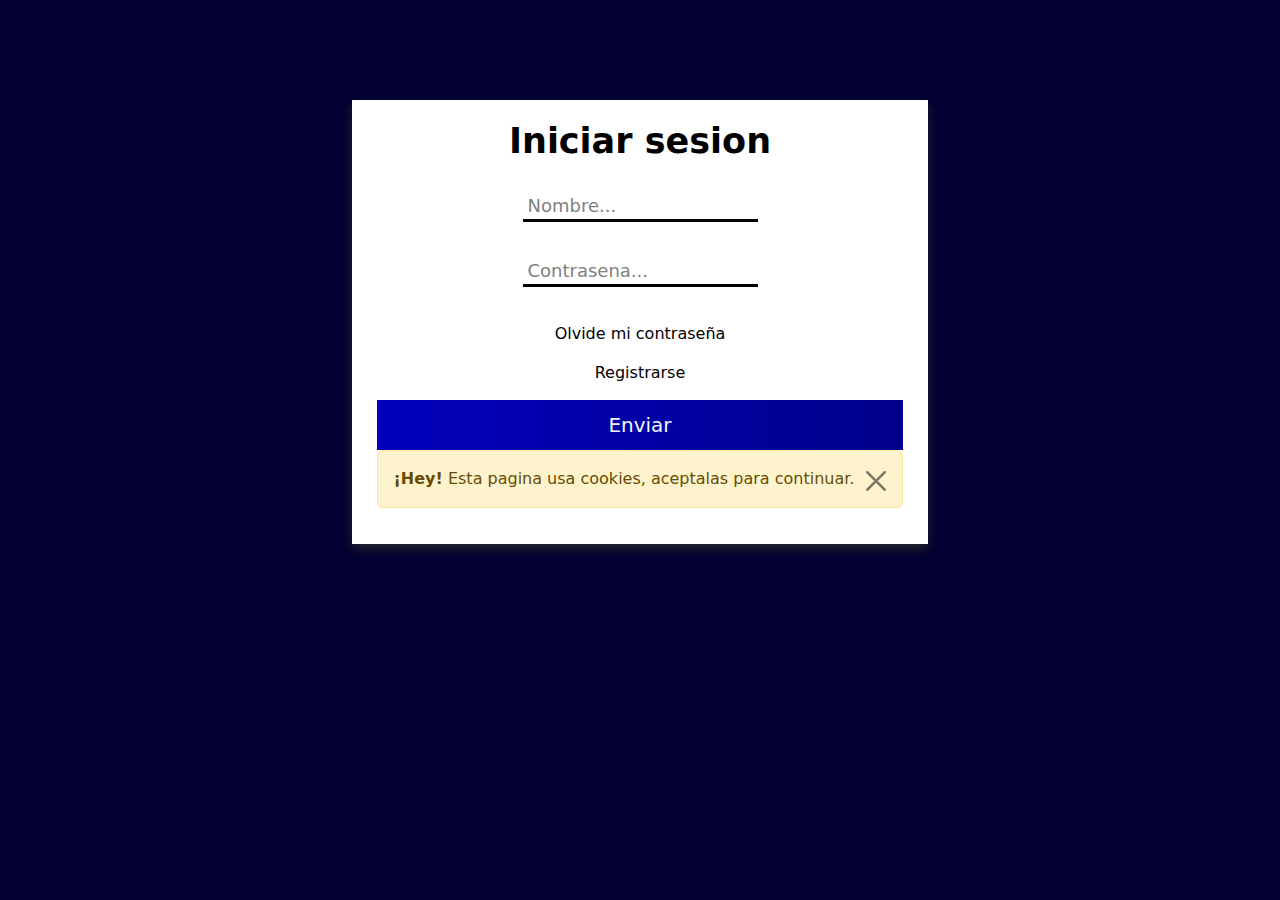
<file: PartidosTV/SeccionesHTML/SeccionLogeo.html>
<!DOCTYPE html>
<html lang="en">
<head>
    <meta charset="UTF-8">
    <meta name="viewport" content="width=device-width, initial-scale=1.0">
    <link rel="stylesheet" href="../Assets/bootstrap-5.3.3-dist/css/bootstrap.min.css">
    <link rel="stylesheet" href="../CascadasEstilos/SeccionLogeo.css">
    <title>Document</title>
</head>
<body>
    <form action="">
        <h1 class="title">Iniciar sesion</h1>
        <label for="">
            <input placeholder="Nombre..." type="text" id="Nombre">
        </label>
        <label for="">
            <input placeholder="Contrasena..." type="password" id="Contrasena">
        </label>
        <a href="#" class="link">Olvide mi contraseña</a>
        <a href="#" class="link">Registrarse</a>
        <button class="button">Enviar</button>
        <div class="alert alert-warning alert-dismissible fade show" role="alert">
            <strong>¡Hey!</strong> Esta pagina usa cookies, aceptalas para continuar.
            <button type="button" class="btn-close" data-bs-dismiss="alert" aria-label="Close"></button>
          </div>
    </form>

    
    <script src="../Assets/bootstrap-5.3.3-dist/js/bootstrap.min.js"></script>
</body>
</html>
</file>
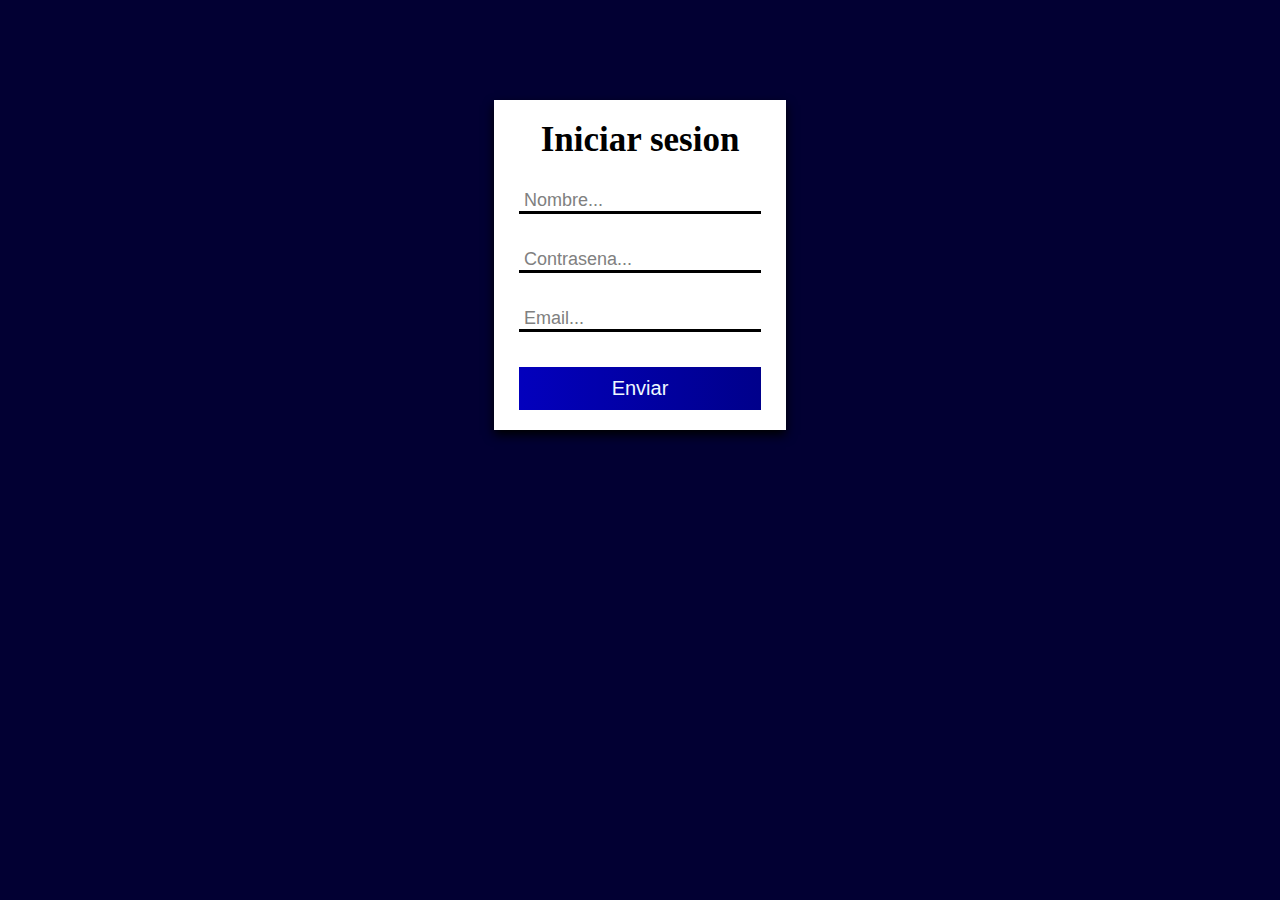
<file: PartidosTV/SeccionesHTML/SeccionRegistrar.html>
<!DOCTYPE html>
<html lang="en">
<head>
    <meta charset="UTF-8">
    <meta name="viewport" content="width=device-width, initial-scale=1.0">
    <link rel="stylesheet" href="../CascadasEstilos/SeccionLogeo.css">
    <title>Document</title>
</head>
<body>
    <form action="">
        <h1 class="title">Iniciar sesion</h1>
        <label for="">
            <input placeholder="Nombre..." type="text" id="Nombre">
        </label>
        <label for="">
            <input placeholder="Contrasena..." type="password" id="Contrasena">
        </label>
        <label for="">
            <input placeholder="Email..." type="email" id="Email">
        </label>
        <button class="button">Enviar</button>
    </form>
</body>
</html>
</file>
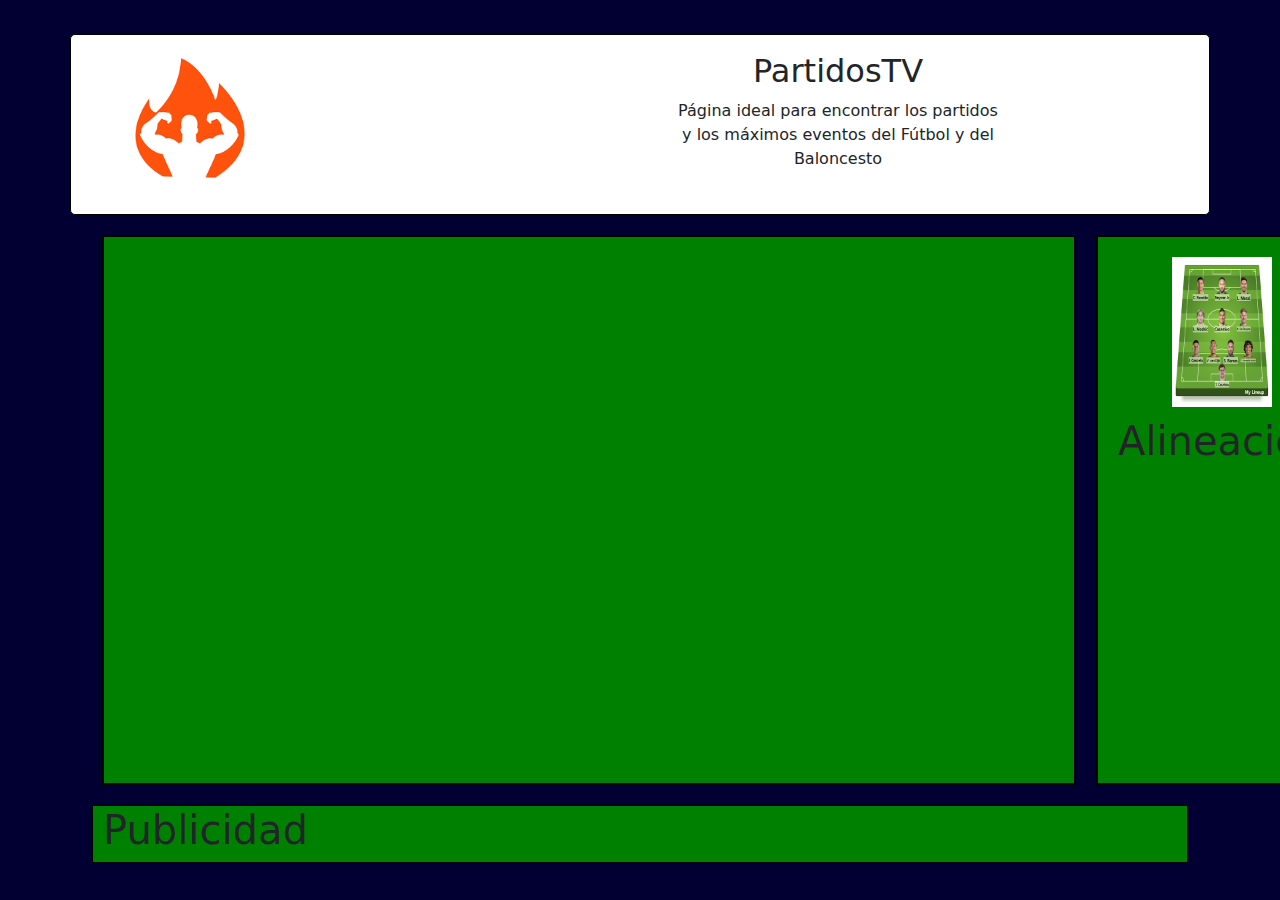
<file: PartidosTV/SeccionesHTML/SeccionVideoF.html>
<!DOCTYPE html>
<html>
<head>
	<meta charset="utf-8">
	<meta name="viewport" content="width=device-width, initial-scale=1">
	<link rel="stylesheet" href="../Assets/bootstrap-5.3.3-dist/css/bootstrap.min.css">
	<link rel="stylesheet" type="text/css" href="../CascadasEstilos/SeccionVideoF.css">
	<title>Seccion Video Futbol</title>
</head>
<body>
	<div class="container my-4">
        <div class="Encabezado row align-items-center">
            <div class="col-12 col-md-4 text-center text-md-left">
                <img src="../Imagenes/Eslogan.png" class="img-fluid" alt="Eslogan">
            </div>
            <div class="col-12 col-md-8 text-center text-md-left">
                <h2>PartidosTV</h2>
                <p>Página ideal para encontrar los partidos y los máximos eventos del Fútbol y del Baloncesto</p>
            </div>
        </div>

	<div class="ContenedorGrid">
		<div class="PantallaVideo">
			<iframe width="950" height="530" src="https://www.youtube.com/embed/4jK2vjqcO5o?si=Wb0BbAcXcXZTWomq" title="YouTube video player" frameborder="0" allow="accelerometer; autoplay; clipboard-write; encrypted-media; gyroscope; picture-in-picture; web-share" referrerpolicy="strict-origin-when-cross-origin" allowfullscreen></iframe>
		</div>
		<div class="Alineaciones">
			<div class="Apartado1">
				<img src="../Imagenes/AlineacionFutbol.png" width="200px" height="150px">
				<h1>Alineacion</h1>
			</div>
		</div>
	</div>
	<div class="Publicidad">
		<h1>Publicidad</h1>
	</div>
	<script src="../Assets/bootstrap-5.3.3-dist/js/bootstrap.min.js"></script>
</body>
</html>
</file>
<file: PartidosTV/CascadasEstilos/SeccionLogeo.css>
* {
     margin: 0;
     padding: 0;
     box-sizing: border-box;
}

body {
    display: flex;
    align-items: center;
    justify-content: center;
    background: #020033;
}

form {
    display: flex;
    flex-direction: column;
    background: white;
    text-align: center;
    margin-top: 100px;
    padding: 20px 25px;
    box-shadow: 0 5px  10px;
}

form .title {
    color: black;
    font-size: 35px;
    font-weight: 800;
    margin-bottom: 30px;
}

form label {
    margin-bottom: 35px;
}

form label input {
    outline: none;
    border: none;
    color: black;
    border-bottom: solid black;
    padding: 0px 5px;
    font-size: 18px;
}

form label input::placeholder {
    color: gray;
}

form .link {
    color: black;
    margin-bottom: 15px;
}

form button {
    color: aliceblue;
    border: none;
    background: linear-gradient(to right, rgb(3, 0, 189), darkblue);
    padding: 10px 15px;
    cursor: pointer;
    font-size: 20px;
}

a {
    text-decoration: none;
}
</file>
<file: PartidosTV/CascadasEstilos/SeccionVideoF.css>
*{
	margin: 10px;
}

body{
	background: #020033;
}
.Encabezado {
	border: 1px solid black;
	border-radius: 5px;
	display: grid;
	grid-template-columns: 1fr 1fr;
	padding: 5px;
	justify-content: space-between;
	background: white;
}

.Derecha{
	display: grid;
	grid-template-rows: 100%;
	font-family: Verdana;
	height: 100px;
	width: 500px;
	text-align: center;
	background: white;
}

.Logo{
	background: white;
}

.ContenedorGrid{
	display: grid;
	grid-template-columns: 4fr 1fr;
}
.PantallaVideo {
	border: 2px solid black;
	height: 550px;
	background-color: green;
}

.Alineaciones {
	display: grid;
	grid-template-rows: 3fr 1fr;
	border: 2px solid black;
	height: 550px;
	background-color: green;
	text-align: center;
}

.Publicidad{
	border: 1px solid black;
	background: green;
}
</file>
